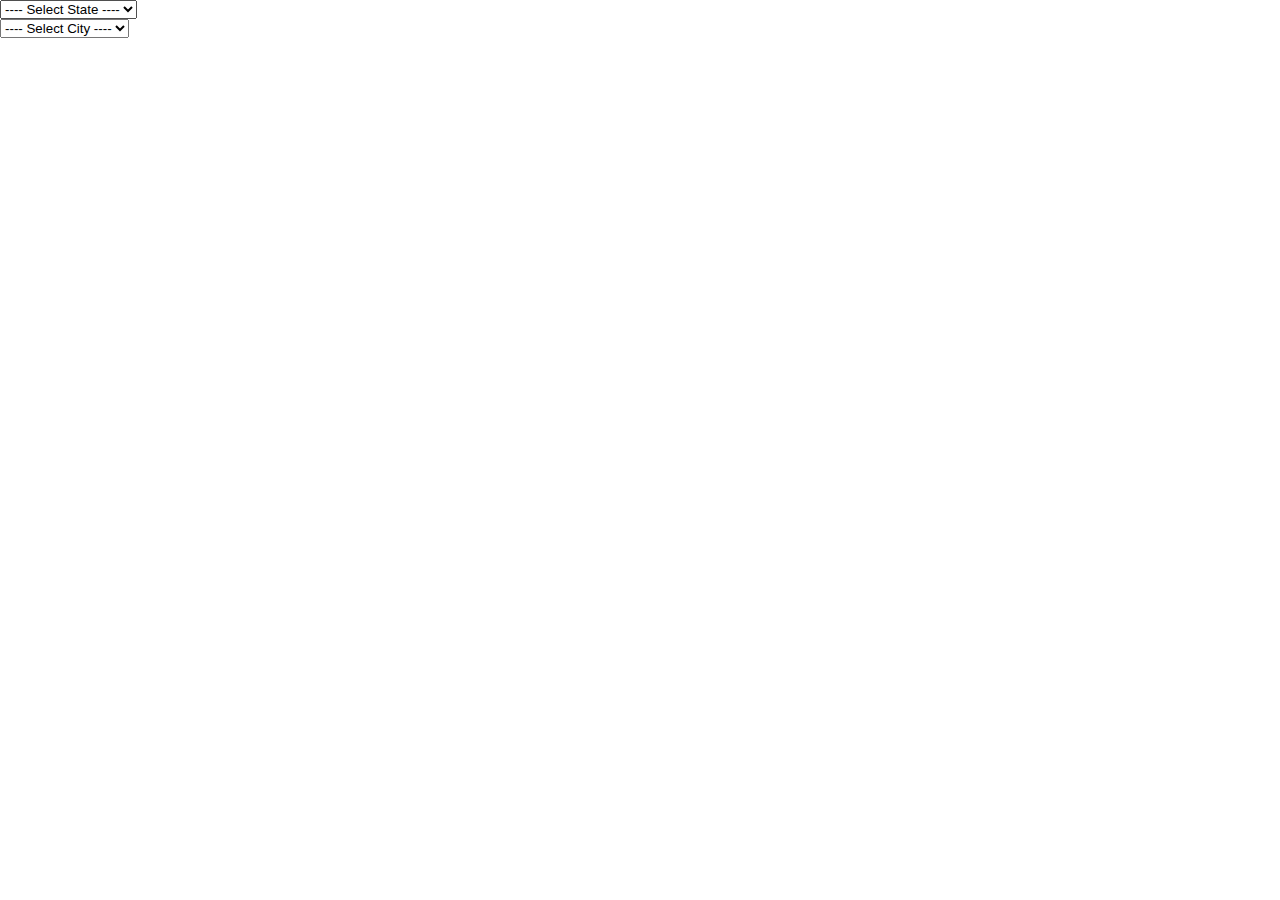
<file: estudo/index.html>
<html>
    <head>
        <title>Jquery - Estudo</title>
        <link rel="stylesheet" href="css/style.css">
        <script src="js/jquery-3.2.1.min.js"></script>
    </head>
    <body>
        <form>
            <select id="state">
                <option value="">---- Select State ----</option>
                <option value="sp">SP</option>
                <option value="rs">RS</option>
            </select>
            <br>
             <select id="city">
                <option value="">---- Select City ----</option>
               
            </select>



        </form>    

        <div id="info">
        
        </div>


        <script src="js/script.js"></script>
    </body>
</html>
</file>
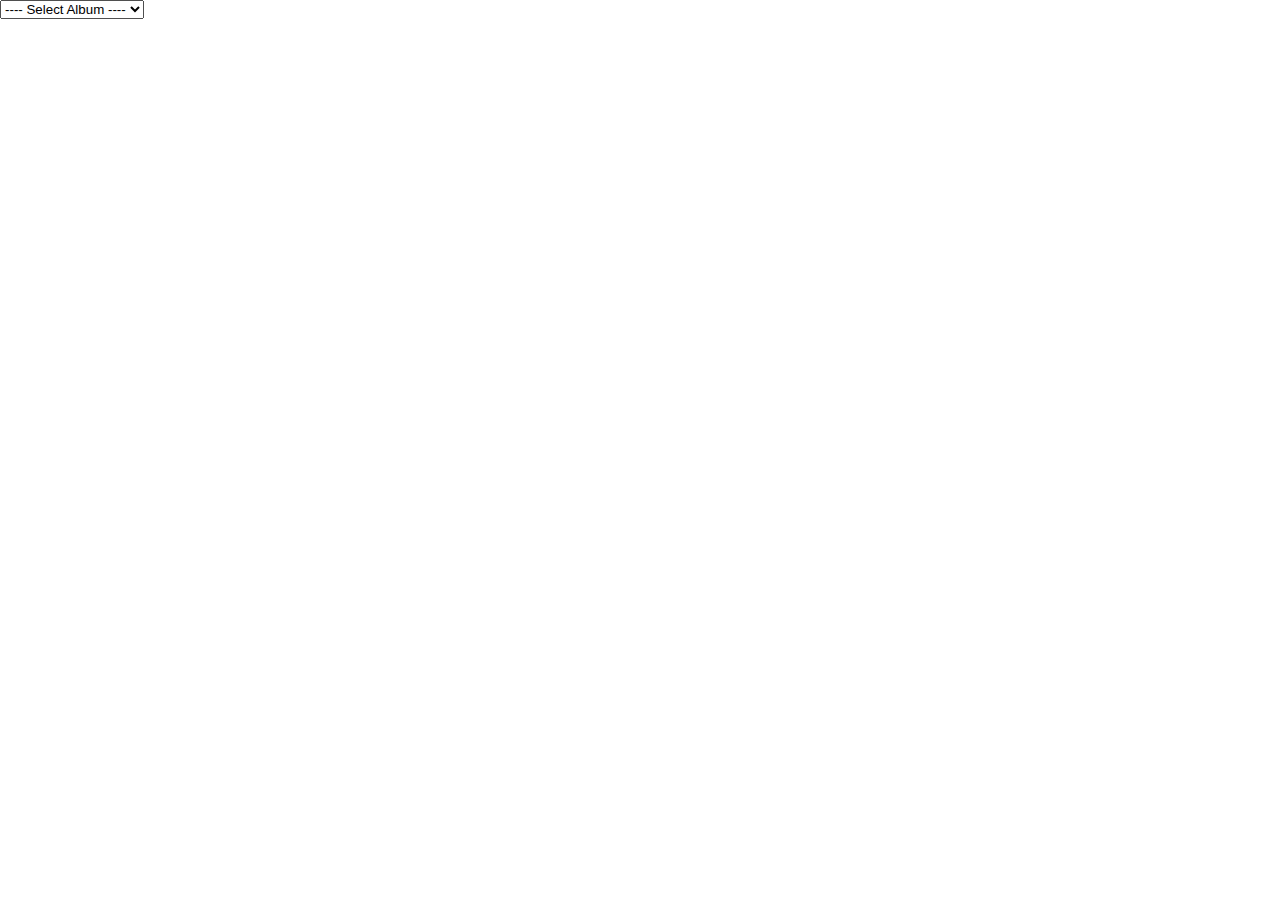
<file: estudo/posts.html>
<html>
    <head>
        <title>Jquery - Estudo</title>
        <link rel="stylesheet" href="css/style.css">
        <script src="js/jquery-3.2.1.min.js"></script>
    </head>
    <body>
        
        <form>
            <select id="album">
                <option value="">---- Select Album ----</option>
                
            </select>
            <br>
           

        </form>    
       
        <div id="info">
            
        </div>


        <script src="js/script2.js"></script>
    </body>
</html>
</file>
<file: estudo/css/style.css>
*{
    padding: 0;
    margin: 0;
}

#info {
    width: 500px;
    padding: 10px;
}

#info h1{
    font-size: 20px;
    font-weight: bold;
    color: #333;
}
#info p{
    font-size: 12px;
    color: #666;
}

#posts{
    width: 600px;
    padding: 20px;
    background: #f4f4f4;
    margin: 0 auto;
}

#posts h1{
    font-size: 40px;
    text-transform: uppercase;
}

#posts h2{
    text-align: left;
    color: #333;
    font-size: 20px;
}

#posts p {
    text-align: justify;
    font-size: 12px;
    padding-top: 10px;
    padding-bottom: 30px;
}

#wait{
    border: 0px black solid;
    z-index: -1;
    position: absolute;
    left: 50%;
    top: 50%;
    margin-left: -60px;
    margin-top: -60px;
}

#wait img{
    display: block;
    
    
}
</file>
